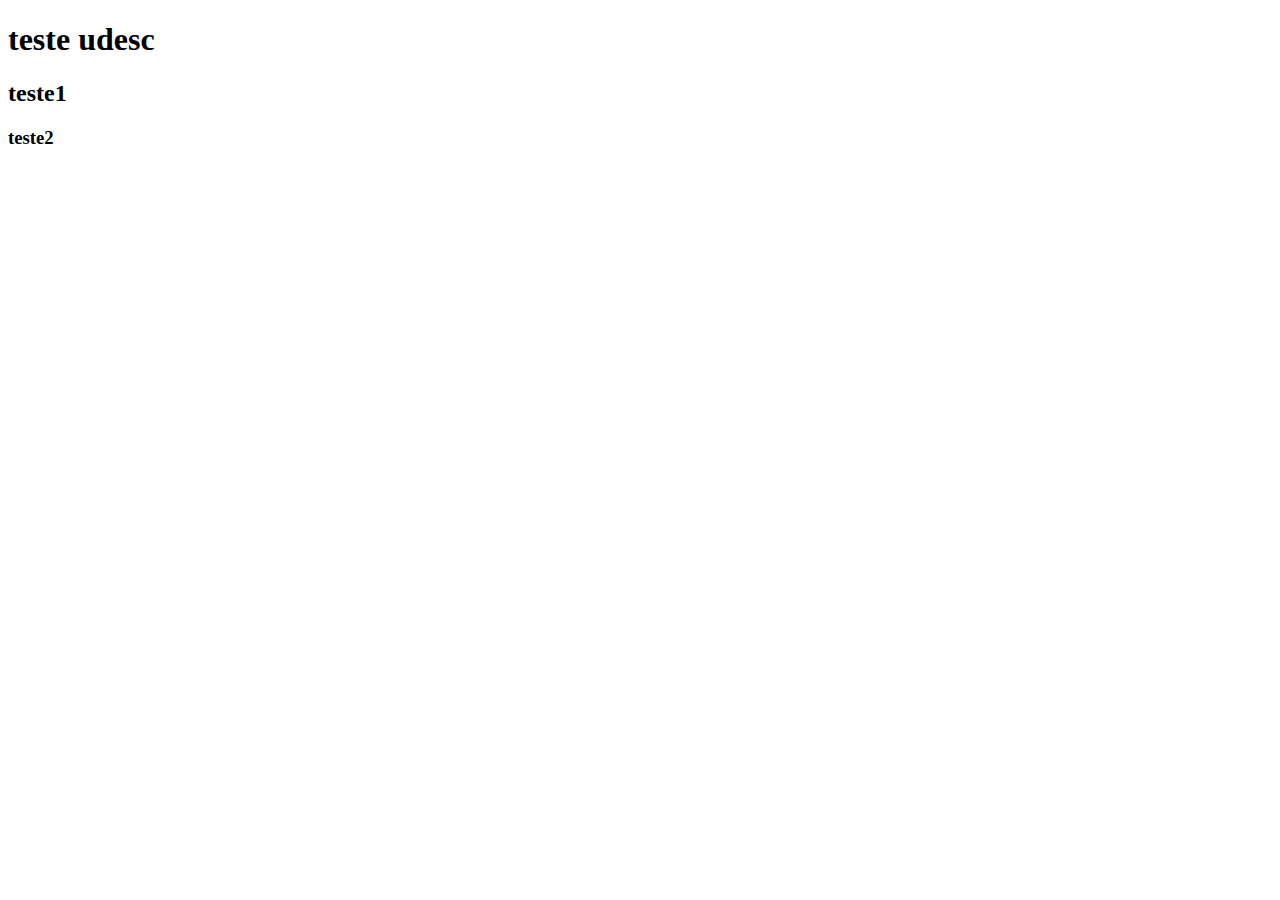
<file: texte.html>
<!DOCTYPE html>
<html lang="pt-br">
<head>
    <meta charset="UTF-8">
    <meta name="viewport" content="width=device-width, initial-scale=1.0">
    <title>teste udesc</title>
</head>
</style>
<body>
    

    <h1>teste udesc</h1>
    <h2>teste1</h2>
    <h3>teste2</h3>
</style>
</body>
</html>
</file>
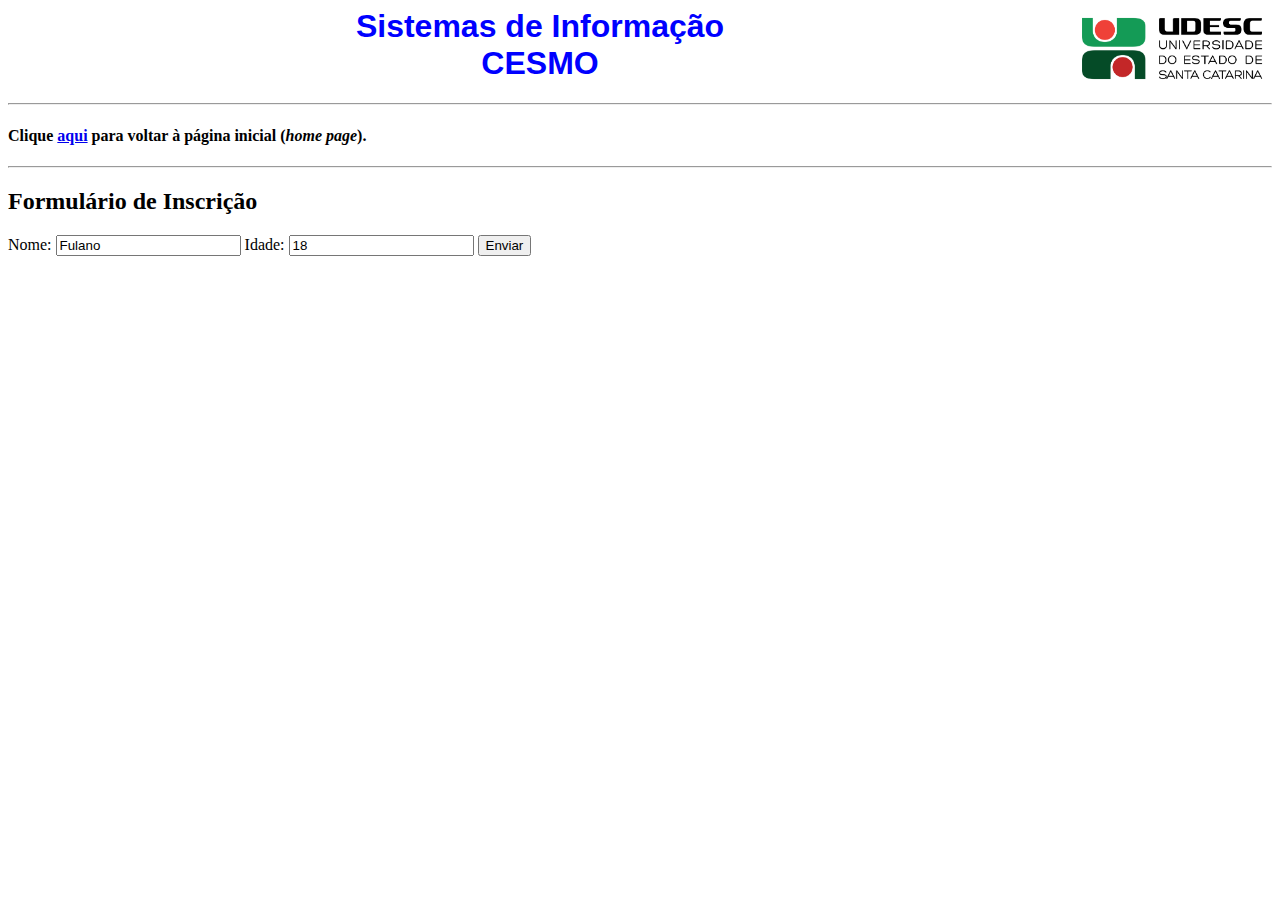
<file: projeto 1/front end/formulario.html>
<!<!DOCTYPE html>
<html lang="pt-BR">
<head>
    <meta charset="UTF-8">
    <meta name="viewport" content="width=device-width, initial-scale=1.0">
    <link rel="stylesheet" href="css/style.css">
    <title>Formulário de Cadastro</title>
    
</head>
<body>
    
    <h1>
        <img src="img/udesc.jpg" alt="Logotipo da Udesc" srcser="" width="200px">
        Sistemas de Informação
        <br>
        CESMO
    </h1>
    
    <hr>
    <h4>
        Clique <a href="index.html">aqui</a> para voltar à página inicial (<i>home page</i>).
    </h4>
    <hr>
    <h2>Formulário de Inscrição</h2>
    <form action="../back-end/processa_form.php">
        Nome:
        <input type="text" name="none" id="" value="Fulano">
        
        Idade:
        <input type="number" name="idade" id="" value="18">
        
        <button type="submit">Enviar</button>
    </form>
</body>
</html>
</file>
<file: projeto 1/front end/css/style.css>
img {
    float: right;
}
h1 {
    color: blue;
    font-family: Arial,Helvetica, sans-serif;
    font-weight: bolder;
    text-align: center;
}
</file>
